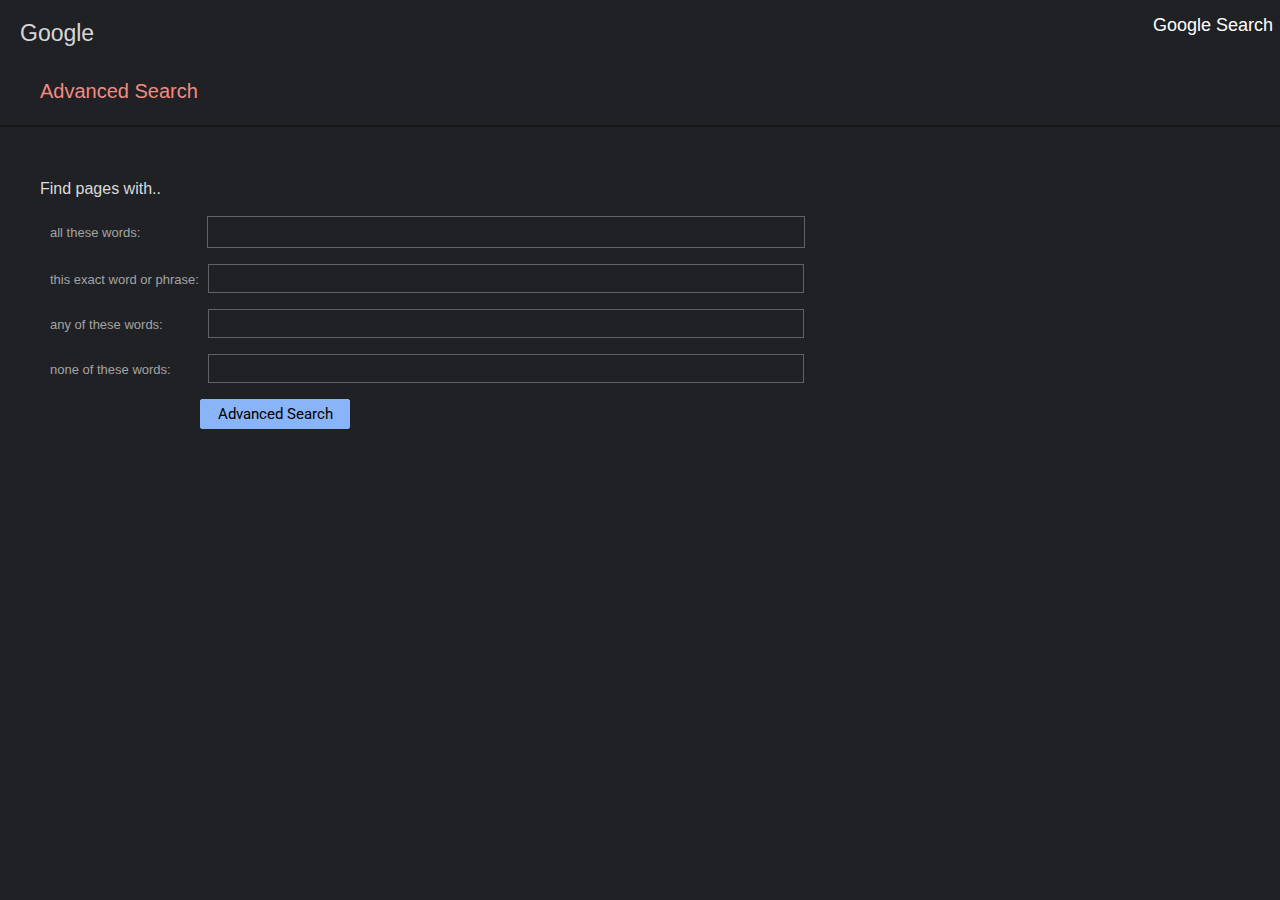
<file: advanced.html>
<!DOCTYPE html>
<html lang="en">
    <head>
        <title>Advanced Search</title>
        <meta name="viewport" content="width=device-width, initial-scale=1.0">
        <link rel="stylesheet" href="styles.css">
        <link href="https://fonts.googleapis.com/css2?family=Roboto:wght@400;700&display=swap" rel="stylesheet">

    </head>
    <body class="backgroundcolor">
        <div class="container">
        <form id="form" action="https://www.google.com/search">
            <label class="google">Google</label>
        
            <div>
                <label class="Advanced_Search">Advanced Search</label>
                <div class="border">
                </div>
                <span class="find_pages">Find pages with..</span>
                <div class="box">
                    <p><span>all these words:</span><input id="all" type="search" name="q"></p>
                    <p><span>this exact word or phrase:</span><input type="text" id="as_epq" name="as_epq"></p>
                    <p><span>any of these words:</span><input type="text" id="as_oq" name="as_oq"></p>
                    <p><span>none of these words:</span><input type="text" id="as_eq" name="as_eq"></p>  
                    <button type="submit"id="advanced_button">Advanced Search</button>
                </div>
             
            </div>
            </p>
        </div>
        </form>
        </div>
        <div class="link_container" >
            <a href="index.html">Google Search</a>
        </div>
    </body>
</html>
</file>
<file: styles.css>
.link_container {
    position: absolute;
    top: 15px;
    right: 0;
    }
    .link_container > a {
    color: white;
    margin: 7px;
    font-family: Arial, Helvetica, sans-serif;
    font-size: 18px;
    text-decoration: none;
    }
    .link_container > a:hover {
    text-decoration: underline;
    }
    .long_input {
    width: 585px;
    height: 45px;
    border-radius: 50px;
    background: #202124;
    font-size: 14px;
    border: 1px solid #5f6368;
    font-family: Arial, sans-serif;
    padding: 20px;
    }
    .backgroundcolor {
    background: #202124;
    }
    .container {
    display: flex;
    justify-content: center;
    align-items: center;
    height: 100vh;
    margin-top: -85px;
   
    }
    .button {
    width: 127px;
    height: 36px;
    background-color: #303134;
    border: #303134;
    border-radius: 4px;
    font-family: Arial, sans-serif;
    color: white;
    font-size: 14px;
    display: inline;
    margin: 4px;
    text-align: center;
    cursor: pointer;
    }
    input[type="submit"]:hover {
    border: 1px solid #5f6368;
    }
    p > img {
    margin-left: 160px;
    }
    #Lucky {
    width: 144px;
    }
    #input
    {
        width: 585px;
        height: 45px;
        margin-left: 0px;
        font-size: 17px;
    }
    #input:hover {
    background-color: #28292a;
    }
    #input:focus {
    outline: none;
    border-color: #28292a !important;
    color: white;
    }
    #logo
    {
        color: #4487f6;
        font-size: 16px;
        font-family: Arial, sans-serif;
        white-space: nowrap;
        margin-left: -60px;
    }
    .Advanced_Search
    {
        font-size: 20px;
        font-family: Arial, sans-serif;
        color: #f28b82;
        position: absolute;
        top: 0;
        left: 0;
        margin: 65px;
        margin-left: 40px;
        margin-top: 80px;
        
    }
    .border
    {
        border: 1px solid rgba(0, 0, 0, 0.302);
        width: 3000px;
        position: absolute;
        top: 0;
        left: 0;
        margin: 125px;
        margin-left: 0px;
    }
    .find_pages
    {
        color: rgba(255, 255, 255, 0.843);
        font-family: Arial, sans-serif;
        position: absolute;
        top: 0;
        left: 0;
        margin: 65px;
        margin-left: 40px;
        margin-top: 180px;
        font-size: 16px;
    }
    .google
    {
        color: rgba(255, 255, 255, 0.841);
        position: absolute;
        top: 0;
        left: 0;
        margin: 20px;
        font-size: 23px;
        font-family: 'Source Sans Pro', sans-serif;
    }
    .box 
    {
        position: absolute;
        top: 0;
        left: 0;
        margin: 65px;
        margin-left: 200px;
        margin-top: 200px;
    }
   .box input
    {
        background: transparent;
        width: 590px;
        border: 1px solid #5f6368;
        height: 25px;
        color: white;
        font-size: 17px;
        font-family: Arial, sans-serif;
    }
    .box span {
        font-family: Arial, sans-serif;
        font-size: 13px;
        color: rgba(255, 255, 255, 0.595);
        top: 0;
        left: 0;
        margin: 65px;
        margin-left: -150px;
        margin-top: 180px;
    }
    #all
    {
        margin-left: 2px;
        height: 32px;
        width: 598px;
    }
    #as_epq
    {
        margin-left: -56px;
    }
    #as_oq
    {
        margin-left: -20px; 
    }
    #as_eq
    {
        margin-left: -28px; 
    }
    #advanced_button
    {
        width: 150px;
        height: 30px;
        background-color: #8ab4f8;
        font-size: 15px;
        font-family: 'Roboto', sans-serif; 
        padding: 2px;
        border-radius: 2px;
        border: 1px solid #8ab4f8;
    }
    #advanced_button:hover
    {
        background-color: #b9d2fe;
    }
</file>
